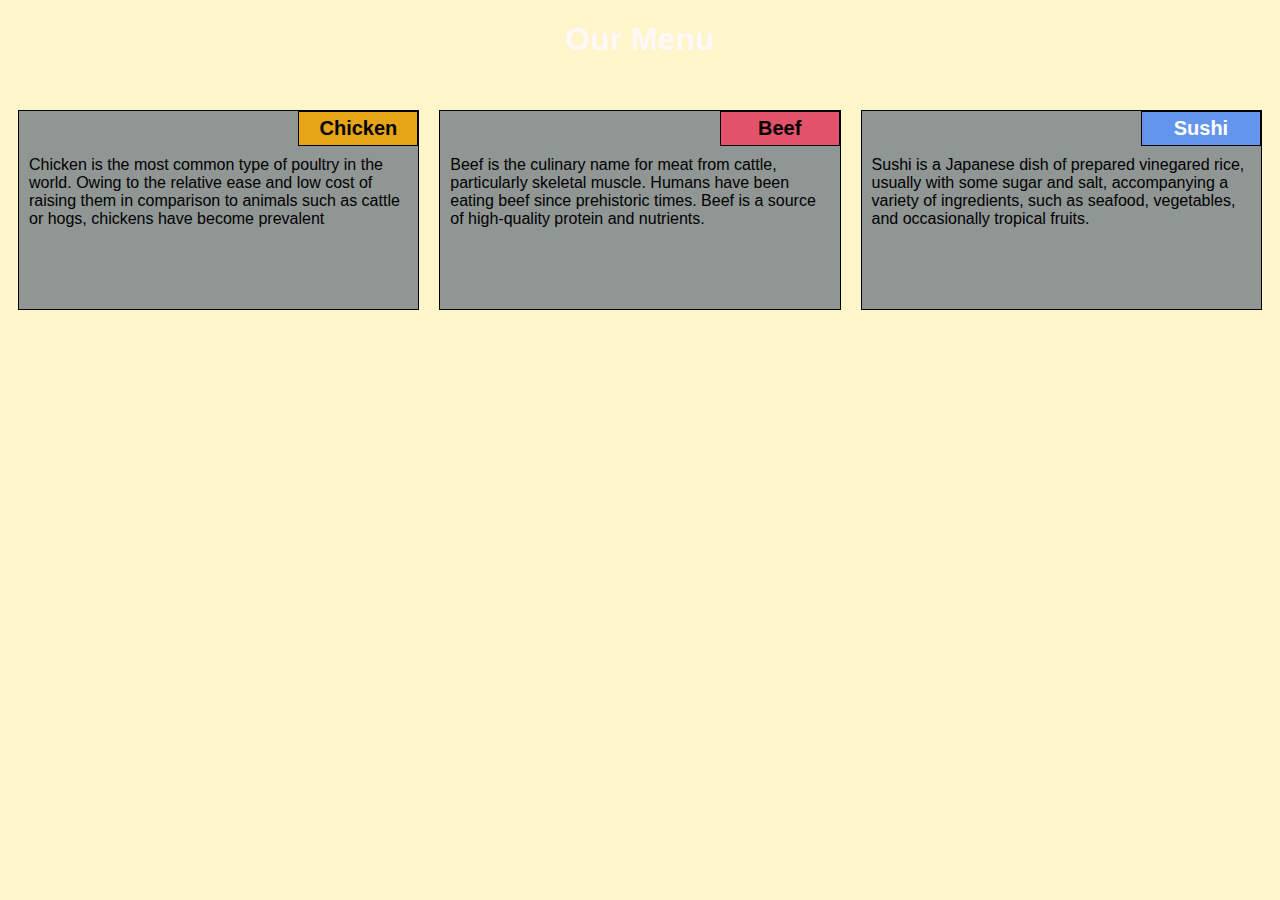
<file: module-2-assignment/index.html>
<!DOCTYPE html>
<html>
<head>
	<meta charset="utf-8">

	<meta name="viewport" content="width=device-width, initial-scale=1">

	<link rel="stylesheet" href="style.css">
	<title>Module-2-Solution</title>
</head>
<body>
	<h1>Our Menu</h1>
	<div class="row">
	<div class="container col-lg-4 col-md-6 col-sm-12">
		<section>
		<div id="chicken">
			Chicken
		</div>
		<p>
			Chicken is the most common type of poultry in the world. Owing to the relative ease and low cost of raising them in comparison to animals such as cattle or hogs, chickens have become prevalent
		</p>
		</section>
	</div>
	<div class="container col-lg-4 col-md-6 col-sm-12">
		<section>
		<div id="beef">
			Beef
		</div>
		<p>
			Beef is the culinary name for meat from cattle, particularly skeletal muscle. Humans have been eating beef since prehistoric times. Beef is a source of high-quality protein and nutrients. 
		</p>
		</section>
	</div>
	<div class="container col-lg-4 col-md-12 col-sm-12">
		<section>
		<div id="sushi">
			Sushi
		</div>
		<p>
			Sushi is a Japanese dish of prepared vinegared rice, usually with some sugar and salt, accompanying a variety of ingredients, such as seafood, vegetables, and occasionally tropical fruits.
		</p>
		</section>
	</div>
	</div>
</body>
</html>
</file>
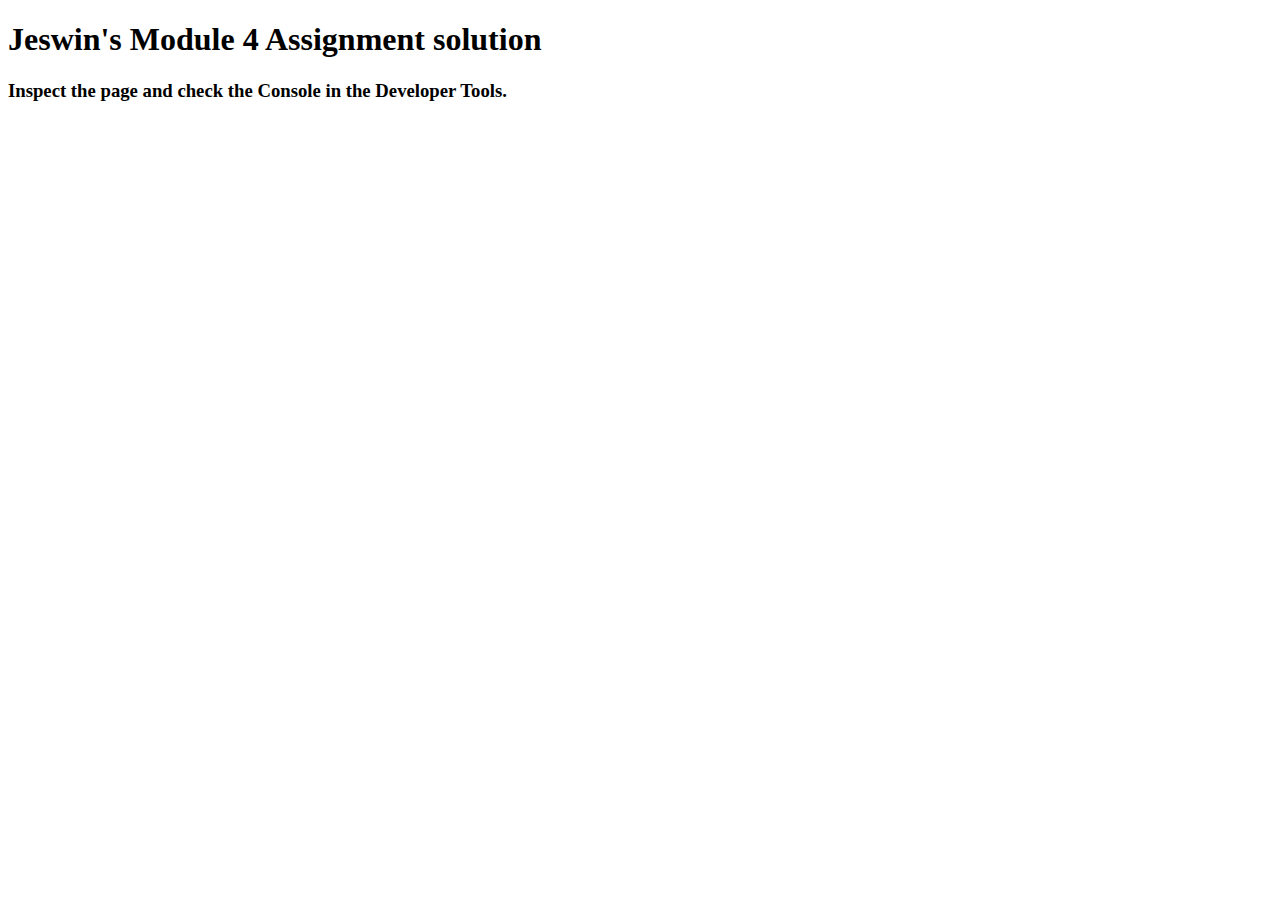
<file: module-4-assignment/index.html>
<!DOCTYPE html>
<html>
<head>
  <meta charset="utf-8">
  <title>Module-4-assignment</title>
  <script>
    var names = []; // DO NOT REMOVE
  </script>
  <script src="SpeakHello.js"></script>
  <script src="SpeakGoodBye.js"></script>
  <script src="script.js"></script>
</head>
<body>
  <h1>Jeswin's Module 4 Assignment solution</h1>
  <h3>Inspect the page and check the Console in the Developer Tools.</h3>
</body>
</html>
</file>
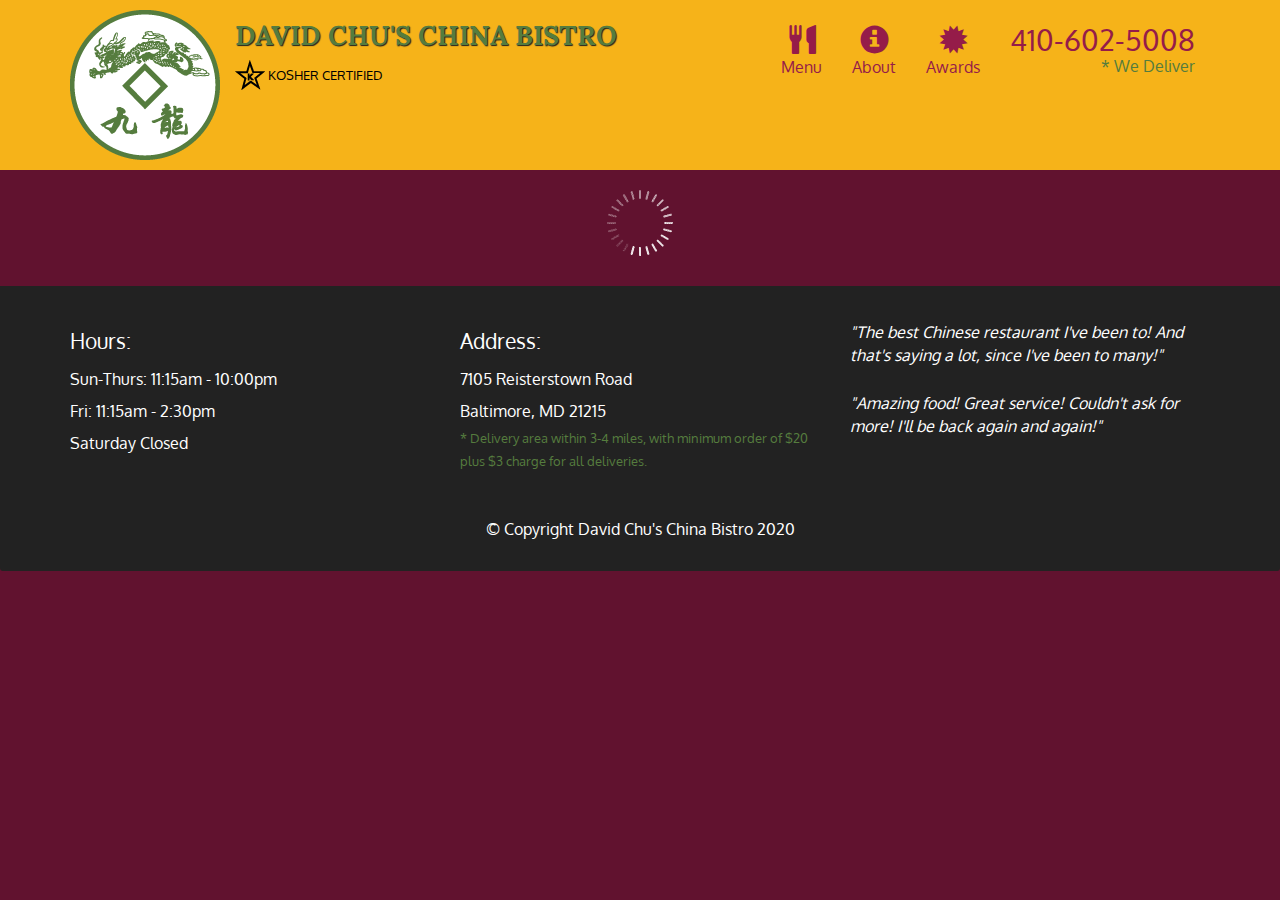
<file: module-5-assignment/index.html>
<!doctype html>
<html lang="en">
  <head>
    <meta charset="utf-8">
    <meta http-equiv="X-UA-Compatible" content="IE=edge">
    <meta name="viewport" content="width=device-width, initial-scale=1">
    <title>David Chu's China Bistro</title>
    <link rel="stylesheet" href="css/bootstrap.min.css">
    <link rel="stylesheet" href="css/styles.css">
    <link href='https://fonts.googleapis.com/css?family=Oxygen:400,300,700' rel='stylesheet' type='text/css'>
    <link href='https://fonts.googleapis.com/css?family=Lora' rel='stylesheet' type='text/css'>
  </head>
<body>
  <header>
    <nav id="header-nav" class="navbar navbar-default">
      <div class="container">
        <div class="navbar-header">
          <a href="index.html" class="pull-left visible-md visible-lg">
            <div id="logo-img" alt="Logo image"></div>
          </a>

          <div class="navbar-brand">
            <a href="index.html"><h1>David Chu's China Bistro</h1></a>
            <p>
              <img src="images/star-k-logo.png" alt="Kosher certification">
              <span>Kosher Certified</span>
            </p>
          </div>

          <button id="navbarToggle" type="button" class="navbar-toggle collapsed" data-toggle="collapse" data-target="#collapsable-nav" aria-expanded="false">
            <span class="sr-only">Toggle navigation</span>
            <span class="icon-bar"></span>
            <span class="icon-bar"></span>
            <span class="icon-bar"></span>
          </button>
        </div>
        
        <div id="collapsable-nav" class="collapse navbar-collapse">
           <ul id="nav-list" class="nav navbar-nav navbar-right">
            <li id="navHomeButton" class="visible-xs active">
              <a href="index.html">
                <span class="glyphicon glyphicon-home"></span> Home</a>
            </li>
            <li id="navMenuButton">
              <a href="#" onclick="$dc.loadMenuCategories();">
                <span class="glyphicon glyphicon-cutlery"></span><br class="hidden-xs"> Menu</a>
            </li>
            <li>
              <a href="#">
                <span class="glyphicon glyphicon-info-sign"></span><br class="hidden-xs"> About</a>
            </li>
            <li>
              <a href="#">
                <span class="glyphicon glyphicon-certificate"></span><br class="hidden-xs"> Awards</a>
            </li>
            <li id="phone" class="hidden-xs">
              <a href="tel:410-602-5008">
                <span>410-602-5008</span></a><div>* We Deliver</div>
            </li>
          </ul><!-- #nav-list -->
        </div><!-- .collapse .navbar-collapse -->
      </div><!-- .container -->
    </nav><!-- #header-nav -->
  </header>

  <div id="call-btn" class="visible-xs">
    <a class="btn" href="tel:410-602-5008">
    <span class="glyphicon glyphicon-earphone"></span>
    410-602-5008
    </a>
  </div>
  <div id="xs-deliver" class="text-center visible-xs">* We Deliver</div>

  <div id="main-content" class="container"></div>

  <footer class="panel-footer">
    <div class="container">
      <div class="row">
        <section id="hours" class="col-sm-4">
          <span>Hours:</span><br>
          Sun-Thurs: 11:15am - 10:00pm<br>
          Fri: 11:15am - 2:30pm<br>
          Saturday Closed
          <hr class="visible-xs">
        </section>
        <section id="address" class="col-sm-4">
          <span>Address:</span><br>
          7105 Reisterstown Road<br>
          Baltimore, MD 21215
          <p>* Delivery area within 3-4 miles, with minimum order of $20 plus $3 charge for all deliveries.</p>
          <hr class="visible-xs">
        </section>
        <section id="testimonials" class="col-sm-4">
          <p>"The best Chinese restaurant I've been to! And that's saying a lot, since I've been to many!"</p>
          <p>"Amazing food! Great service! Couldn't ask for more! I'll be back again and again!"</p>
        </section>
      </div>
      <div class="text-center">&copy; Copyright David Chu's China Bistro 2020</div>
    </div>
  </footer>

  <!-- jQuery (Bootstrap JS plugins depend on it) -->
  <script src="js/jquery-2.1.4.min.js"></script>
  <script src="js/bootstrap.min.js"></script>
  <script src="js/ajax-utils.js"></script>
  <script src="js/script.js"></script>
</body>
</html>
</file>
<file: module-2-assignment/style.css>
* {
	box-sizing: border-box;
}

h1 {
	font-family: 'Lucida Sans Unicode', 'Lucida Grande', 'Lucida Sans', Arial, sans-serif;
	color: #fff9f9;
  text-align: center;
}

body {
    background-image: url(https://cdn.pixabay.com/photo/2014/06/11/17/00/cook-366875__340.jpg);
    background-size: unset;
	background-color: #FEF5CA;

}

p {
	padding: 10px;
	margin: 0;
}

.container {
	border: none;
	margin-left: auto;
	margin-right: auto;
	margin-top: 20px;
	margin-bottom: 10px;
	padding: 10px;
}

section {
	border:	1px solid black;
	background-color: rgb(144, 150, 148);
  height: 200px;
  width: 100%;
	font-family: Helvetica;
	color: black;
	position: relative;
	overflow: auto;
}

#chicken {
	border: 1px solid black;
	text-align: center;
	width: 30%;
	margin-left: 70%;
	font-family: Georgia,sans-serif;
	font-weight: bold;
	font-size: 125%;
	margin-bottom: 0;
	margin-top: 0;
	padding: 5px;
	background-color: rgb(230, 164, 23);
}

#beef {
	border: 1px solid black;
	text-align: center;
	width: 30%;
	margin-left: 70%;
	font-family: Georgia,sans-serif;
	font-weight: bold;
	font-size: 125%;
	margin-bottom: 0;
	margin-top: 0;
	padding: 5px;
	background-color: rgb(226, 82, 104);
}

#sushi {
	border: 1px solid black;
	text-align: center;
	width: 30%;
	margin-left: 70%;
	font-family: Georgia,sans-serif;
	font-weight: bold;
	font-size: 125%;
	margin-bottom: 0;
	margin-top: 0;
	background-color: #6495ED;
	color: white;
	padding: 5px;
}

.row {
	width: 100%;
}

/* Desktop view */

@media (min-width: 992px) {
  .col-lg-1, .col-lg-2, .col-lg-3, .col-lg-4, .col-lg-5, .col-lg-6, .col-lg-7, .col-lg-8, .col-lg-9, .col-lg-10, .col-lg-11, .col-lg-12 {
    float: left;
  }

  .col-lg-1 {
    width: 8.33%;
  }
  .col-lg-2 {
    width: 16.66%;
  }
  .col-lg-3 {
    width: 25%;
  }
  .col-lg-4 {
    width: 33.33%;
  }
  .col-lg-5 {
    width: 41.66%;
  }
  .col-lg-6 {
    width: 50%;
  }
  .col-lg-7 {
    width: 58.33%;
  }
  .col-lg-8 {
    width: 66.66%;
  }
  .col-lg-9 {
    width: 74.99%;
  }
  .col-lg-10 {
    width: 83.33%;
  }
  .col-lg-11 {
    width: 91.66%;
  }
  .col-lg-12 {
    width: 100%;
  }

}

/* Tablet view */

@media (min-width: 768px) and (max-width: 991px) {
  .col-md-1, .col-md-2, .col-md-3, .col-md-4, .col-md-5, .col-md-6, .col-md-7, .col-md-8, .col-md-9, .col-md-10, .col-md-11, .col-md-12 {
    float: left;
  }

  .col-md-1 {
    width: 8.33%;
  }
  .col-md-2 {
    width: 16.66%;
  }
  .col-md-3 {
    width: 25%;
  }
  .col-md-4 {
    width: 33.33%;
  }
  .col-md-5 {
    width: 41.66%;
  }
  .col-md-6 {
    width: 50%;
  }
  .col-md-7 {
    width: 58.33%;
  }
  .col-md-8 {
    width: 66.66%;
  }
  .col-md-9 {
    width: 74.99%;
  }
  .col-md-10 {
    width: 83.33%;
  }
  .col-md-11 {
    width: 91.66%;
  }
  .col-md-12 {
    width: 100%;
  }
}

/* Mobile view */

@media (max-width: 768px) {
  .col-sm-1, .col-sm-2, .col-sm-3, .col-sm-4, .col-sm-5, .col-sm-6, .col-sm-7, .col-sm-8, .col-sm-9, .col-sm-10, .col-sm-11, .col-sm-12 {
 	float: left;
  }

  .col-sm-1 {
    width: 8.33%;
  }
  .col-sm-2 {
    width: 16.66%;
  }
  .col-sm-3 {
    width: 25%;
  }
  .col-sm-4 {
    width: 33.33%;
  }
  .col-sm-5 {
    width: 41.66%;
  }
  .col-sm-6 {
    width: 50%;
  }
  .col-sm-7 {
    width: 58.33%;
  }
  .col-sm-8 {
    width: 66.66%;
  }
  .col-sm-9 {
    width: 74.99%;
  }
  .col-sm-10 {
    width: 83.33%;
  }
  .col-sm-11 {
    width: 91.66%;
  }
  .col-sm-12 {
    width: 100%;
  }
}
</file>
<file: module-5-assignment/css/styles.css>
body {
  font-size: 16px;
  color: #fff;
  background-color: #61122f;
  font-family: 'Oxygen', sans-serif;
}

/** HEADER **/
#header-nav {
  background-color: #f6b319;
  border-radius: 0;
  border: 0;
}

#logo-img {
  background: url('../images/restaurant-logo_large.png') no-repeat;
  width: 150px;
  height: 150px;
  margin: 10px 15px 10px 0;
}

.navbar-brand {
  padding-top: 25px;
}
.navbar-brand h1 { /* Restaurant name */
  font-family: 'Lora', serif;
  color: #557c3e;
  font-size: 1.5em;
  text-transform: uppercase;
  font-weight: bold;
  text-shadow: 1px 1px 1px #222;
  margin-top: 0;
  margin-bottom: 0;
  line-height: .75;
}
.navbar-brand a:hover, .navbar-brand a:focus {
  text-decoration: none;
}
.navbar-brand p { /* Kosher cert */
  color: #000;
  text-transform: uppercase;
  font-size: .7em;
  margin-top: 15px;
}
.navbar-brand p span { /* Star-K */
  vertical-align: middle;
}

#nav-list {
  margin-top: 10px;
}
#nav-list a {
  color: #951C49;
  text-align: center;
}
#nav-list a:hover {
  background: #E7E7E7;
}
#nav-list a span {
  font-size: 1.8em;
}

#phone {
  margin-top: 5px;
}
#phone a { /* Phone number */
  text-align: right;
  padding-bottom: 0;
}
#phone div { /* We Deliver */
  color: #557c3e;
  text-align: right;
  padding-right: 15px;
}

.navbar-header button.navbar-toggle, .navbar-header .icon-bar {
  border: 1px solid #61122f;
}
.navbar-header button.navbar-toggle {
  clear: both;
  margin-top: -30px;
}
/* END HEADER */

/* FOOTER */
.panel-footer {
  margin-top: 30px;
  padding-top: 35px;
  padding-bottom: 30px;
  background-color: #222;
  border-top: 0;
}
.panel-footer div.row {
  margin-bottom: 35px;
}
#hours, #address {
  line-height: 2;
}
#hours > span, #address > span {
  font-size: 1.3em;
}
#address p {
  color: #557c3e;
  font-size: .8em;
  line-height: 1.8;
}
#testimonials {
  font-style: italic;
}
#testimonials p:nth-child(2) {
  margin-top: 25px;
}
/* END FOOTER */



/* HOME PAGE */
.container .jumbotron {
  box-shadow: 0 0 50px #3F0C1F;
  border: 2px solid #3F0C1F;
}

#menu-tile, #specials-tile, #map-tile {
  height: 250px;
  width: 100%;
  margin-bottom: 15px;
  position: relative;
  border: 2px solid #3F0C1F;
  overflow: hidden;
}
#menu-tile:hover, #specials-tile:hover, #map-tile:hover {
  box-shadow: 0 1px 5px 1px #cccccc;
}
#menu-tile {
  background: url('../images/menu-tile.jpg') no-repeat;
  background-position: center;
}
#specials-tile {
  background: url('../images/specials-tile.jpg') no-repeat;
  background-position: center;
}
#menu-tile span, #specials-tile span, #map-tile span {
  position: absolute;
  bottom: 0;
  right: 0;
  width: 100%;
  text-align: center;
  font-size: 1.6em;
  text-transform: uppercase;
  background-color: #000;
  color: #fff;
  opacity: .8;
}
/* END HOME PAGE */

/* MENU CATEGORIES PAGE */
.category-tile { 
  position: relative;
  border: 2px solid #3F0C1F;
  overflow: hidden;
  width: 200px;
  height: 200px;
  margin: 0 auto 15px;
}
.category-tile span {
  position: absolute;
  bottom: 0;
  right: 0;
  width: 100%;
  text-align: center;
  font-size: 1.2em;
  text-transform: uppercase;
  background-color: #000;
  color: #fff;
  opacity: .8;
}
.category-tile:hover {
  box-shadow: 0 1px 5px 1px #cccccc;
}

#menu-categories-title + div {
  margin-bottom: 50px;
}
/* END MENU CATEGORIES PAGE */

/* SINGLE CATEGORY PAGE */
.menu-item-tile {
  margin-bottom: 25px;
}
.menu-item-tile hr {
  width: 80%;
}
.menu-item-tile .menu-item-price {
  font-size: 1.1em;
  text-align: right;
  margin-top: -15px;
  margin-right: -15px;
}
.menu-item-tile .menu-item-price span {
  font-size: .6em;
}
.menu-item-photo {
  position: relative;
  border: 2px solid #3F0C1F; 
  overflow: hidden;
  padding: 0;
  margin-right: -15px;
  margin-left: auto;
  margin-bottom: 20px;
  max-width: 250px;
}
.menu-item-photo div {
  position: absolute;
  bottom: 0;
  right: 0;
  width: 80px;
  background-color: #557c3e;
  text-align: center;
}
.menu-item-description {
  padding-right: 30px;
}
h3.menu-item-title {
  margin: 0 0 10px;
}
.menu-item-details {
  font-size: .9em;
  font-style: italic;
}
/* END SINGLE CATEGORY PAGE */


/********** Large devices only **********/
@media (min-width: 1200px) {
  .container .jumbotron {
    background: url('../images/jumbotron_1200.jpg') no-repeat;
    height: 675px;
  }
}

/********** Medium devices only **********/
@media (min-width: 992px) and (max-width: 1199px) {
  /* Header */
  #logo-img {
    background: url('../images/restaurant-logo_medium.png') no-repeat;
    width: 100px;
    height: 100px;
    margin: 5px 5px 5px 0;
  }
  /* End Header */

  /* Home Page */
  .container .jumbotron {
    background: url('../images/jumbotron_992.jpg') no-repeat;
    height: 558px;
  }
  /* End Home Page */
}

/********** Small devices only **********/
@media (min-width: 768px) and (max-width: 991px) {
  /* Home Page */
  .container .jumbotron {
    background: url('../images/jumbotron_768.jpg') no-repeat;
    height: 432px;
  }
  /* End Home Page */
}

/********** Extra small devices only **********/
@media (max-width: 767px) {
  /* Header */
  .navbar-brand {
    padding-top: 10px;
    height: 80px;
  }
  .navbar-brand h1 { /* Restaurant name */
    padding-top: 10px;
    font-size: 5vw; /* 1vw = 1% of viewport width */
  }
  .navbar-brand p { /* Kosher cert */
    font-size: .6em;
    margin-top: 12px;
  }
  .navbar-brand p img { /* Star-K */
    height: 20px;
  }

  #collapsable-nav a { /* Collapsed nav menu text */
    font-size: 1.2em;
  }
  #collapsable-nav a span { /* Collapsed nav menu glyph */
    font-size: 1em;
    margin-right: 5px;
  }

  #call-btn > a {
    font-size: 1.5em;
    display: block;
    margin: 0 20px;
    padding: 10px;
    border: 2px solid #fff;
    background-color: #f6b319;
    color: #951c49;
  }
  #xs-deliver {
    margin-top: 5px;
    font-size: .7em;
    letter-spacing: .1em;
    text-transform: uppercase;
  }
  /* End Header */

  /* Footer */
  .panel-footer section {
    margin-bottom: 30px;
    text-align: center;
  }
  .panel-footer section:nth-child(3) {
    margin-bottom: 0; /* margin already exists on the whole row */
  }
  .panel-footer section hr {
    width: 50%;
  }
  /* End Footer */

  /* Home Page */
  .container .jumbotron {
    margin-top: 30px;
    padding: 0;
  }
  #menu-tile, #specials-tile {
    width: 360px;
    margin: 0 auto 15px;
  }

  .menu-item-photo {
    margin-right: auto;
  }
  .menu-item-tile .menu-item-price {
    text-align: center;
  }
  .menu-item-description {
    text-align: center;;
  }
}


/********** Super extra small devices Only :-) (e.g., iPhone 4) **********/
@media (max-width: 479px) {
  /* Header */
  .navbar-brand h1 { /* Restaurant name */
    padding-top: 5px;
    font-size: 6vw;
  }
  /* End Header */
  
  /* Home page */
  #menu-tile, #specials-tile {
    width: 280px;
    margin: 0 auto 15px;
  }

  .col-xxs-12 {
    position: relative;
    min-height: 1px;
    padding-right: 15px;
    padding-left: 15px;
    float: left;
    width: 100%;
  }
}
</file>
